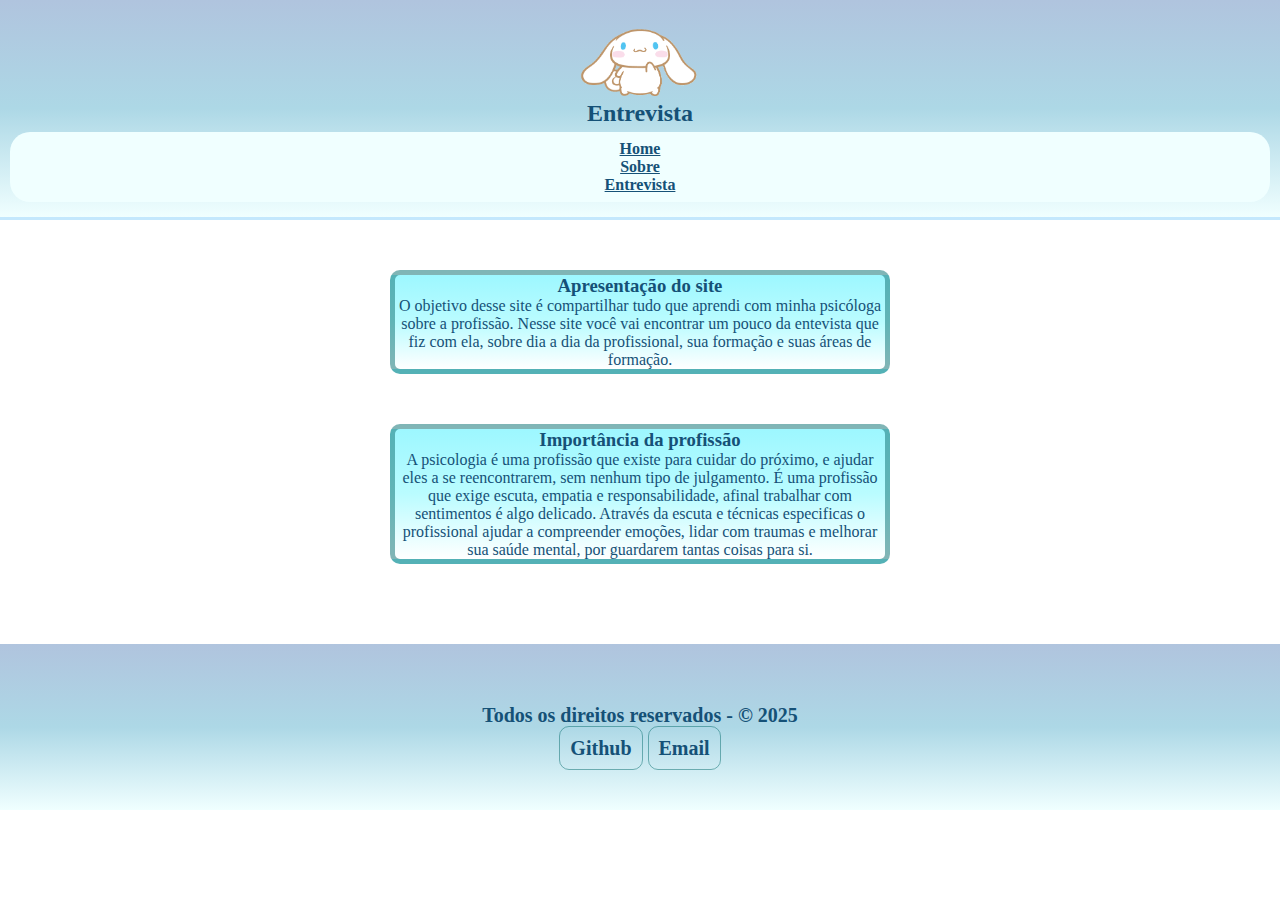
<file: index.html>
<!DOCTYPE html>
<html lang="pt-BR">
<head>
    <meta charset="UTF-8">
    <meta name="viewport" content="width=device-width, initial-scale=1.0">
    <title>Home</title>
    <link rel="stylesheet" href="assets/css/style.css">
</head>
<body>
    <header>
        <img src="assets/img/cinnamorol.png" alt="cinnamorol" class="cinnamorol-header">
        <h2 class="titulo">Entrevista</h2>

            <nav>
                <ul>
                    <li><a href="./index.html" class="botoes">Home</a></li>

                    <li><a href="./pages/sobre.html" class="botoes">Sobre</a></li>
                    
                    <li><a href="./pages/contato.html" class="botoes">Entrevista</a></li>
                </ul>
            </nav>
    </header>

    <main>
    <section>
        <div class="container">
            <h3>Apresentação do site</h3>
            <p>O objetivo desse site é compartilhar tudo que aprendi com minha psicóloga sobre a profissão. Nesse site você vai encontrar um pouco da entevista que fiz com ela, sobre dia a dia da profissional, sua formação e suas áreas de formação. </p>
        </div>

        <div class="importancia">
            <h3>Importância da profissão</h3>
            <p>A psicologia é uma profissão que existe para cuidar do próximo, e ajudar eles a se reencontrarem, sem nenhum tipo de julgamento. É uma profissão que exige escuta, empatia e responsabilidade, afinal trabalhar com sentimentos é algo delicado. Através da escuta e técnicas especificas o profissional ajudar a compreender emoções, lidar com traumas e melhorar sua saúde mental, por guardarem tantas coisas para si.</p>
        </div>
    </section>

    <footer>
        <p>Todos os direitos reservados - © 2025 </p>
        <p class="links">
            <a href="https://github.com/anaccremasco">Github</a>
            <a href="mailto: ana.c.luiz@aluno.senai.br">Email</a>
        </p>
    </footer>
    </main>
    
</body>
</html>
</file>
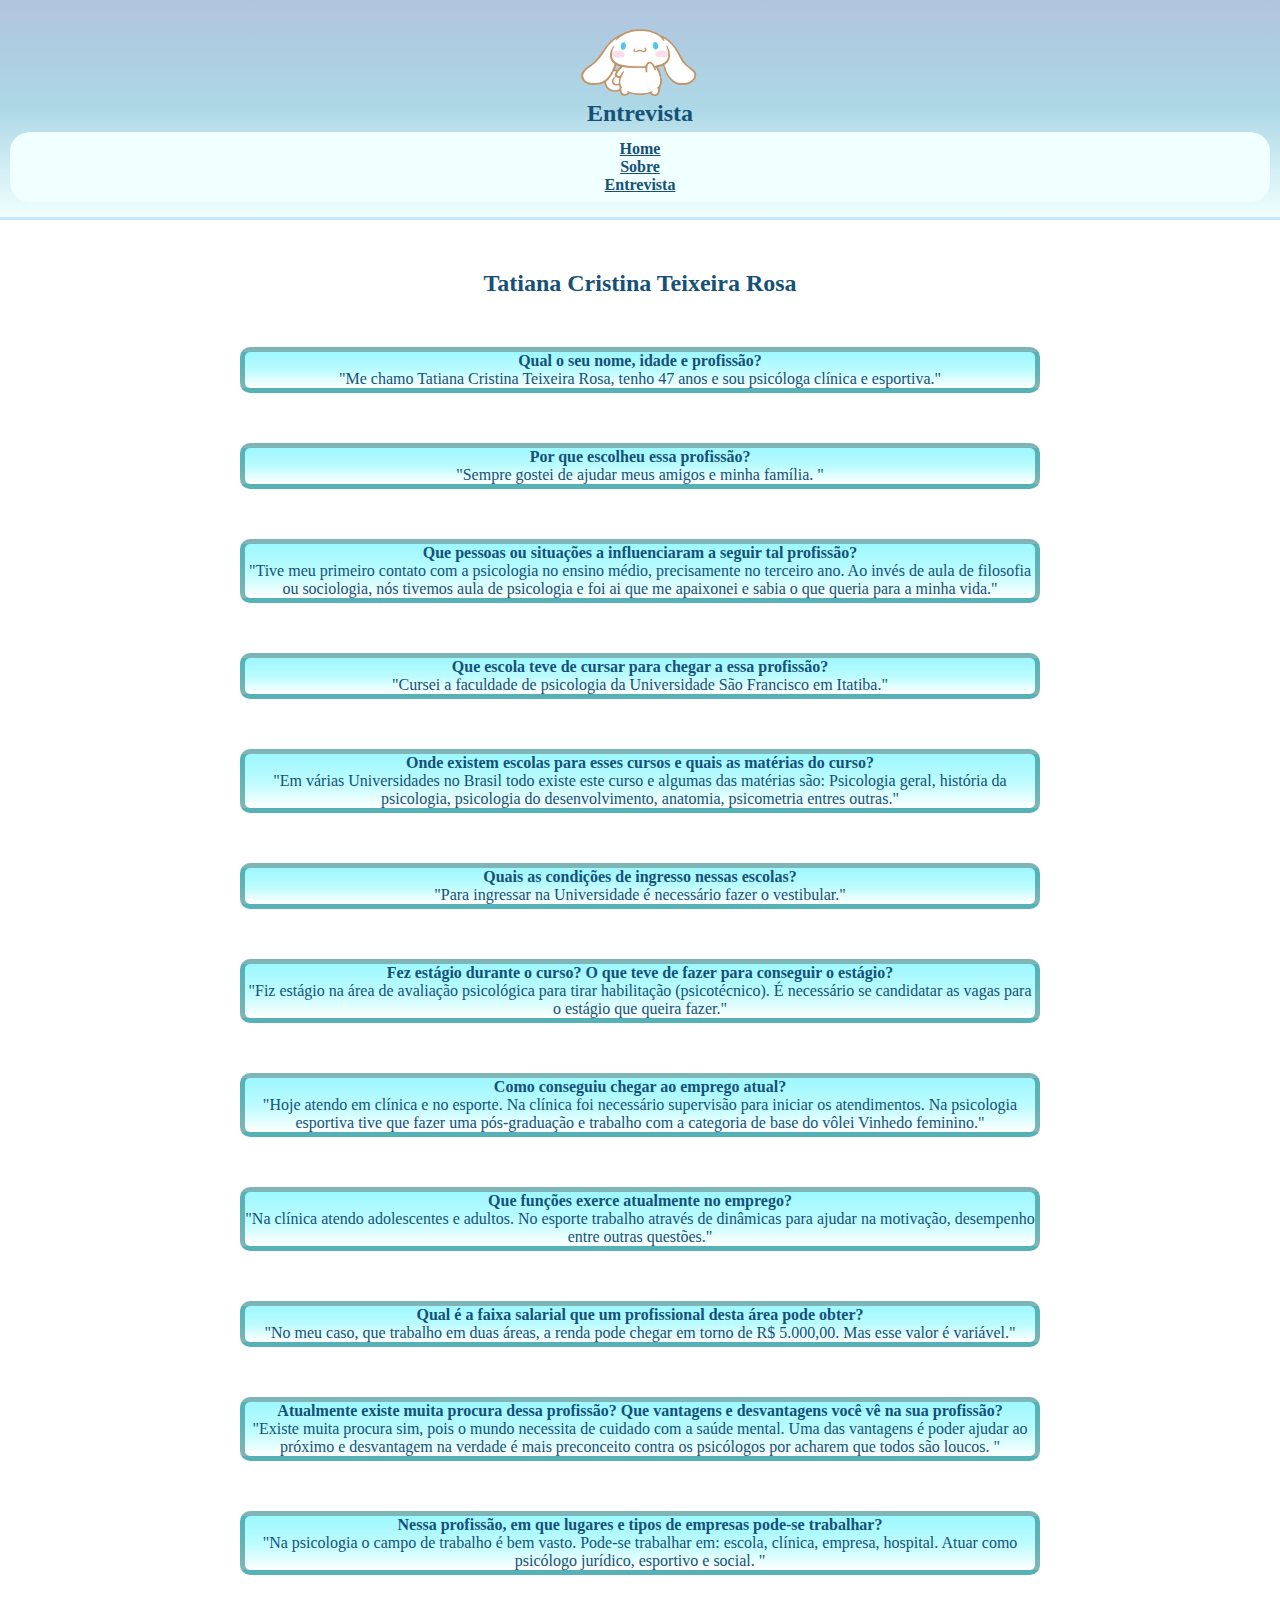
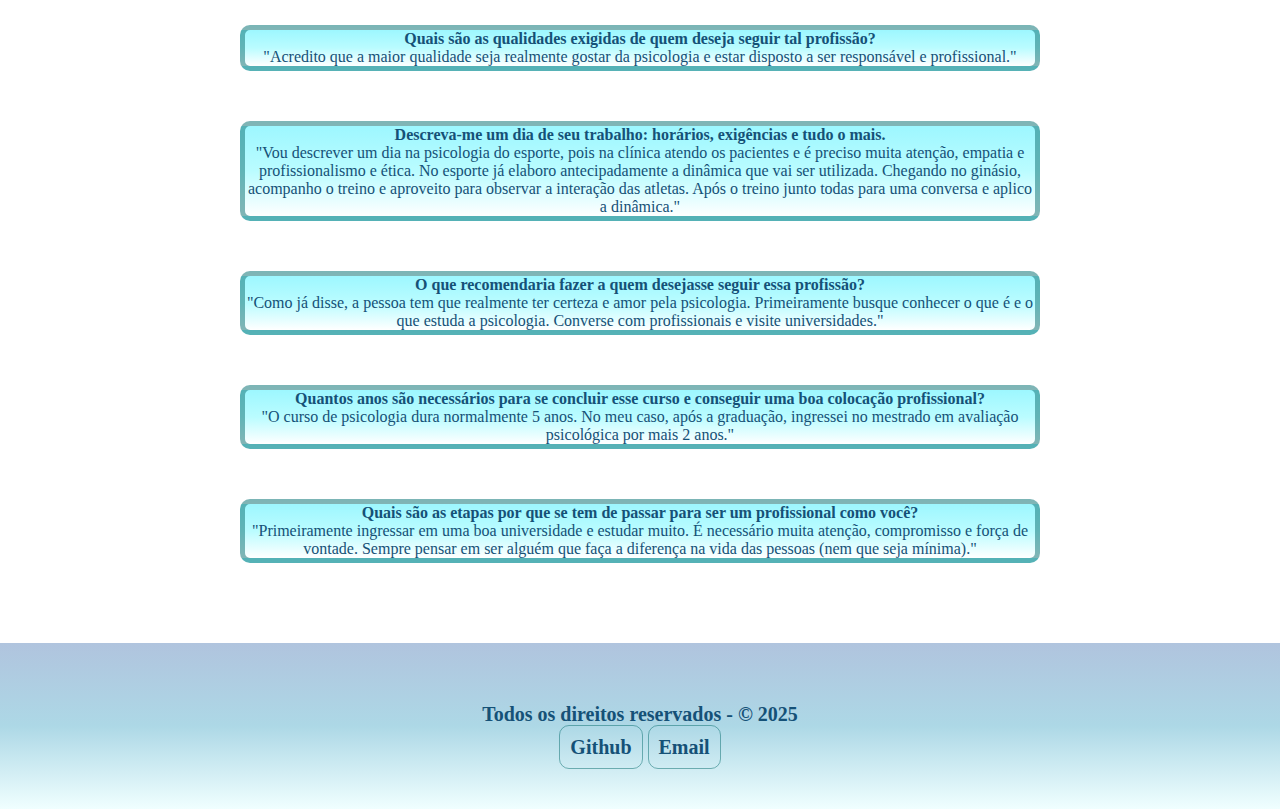
<file: pages/contato.html>
<!DOCTYPE html>
<html lang="pt-BR">
<head>
    <meta charset="UTF-8">
    <meta name="viewport" content="width=device-width, initial-scale=1.0">
    <title>Entrevista</title>
    <link rel="stylesheet" href="../assets/css/style.css">
    <link rel="stylesheet" href="/index.html">
</head>
<body>
     <header>
        <img src="/assets/img/cinnamorol.png" alt="cinnamorol" class="cinnamorol-header">
        <h2 class="titulo">Entrevista</h2>

            <nav>
                <ul>
                    <li><a href="/index.html" class="botoes">Home</a></li>

                    <li><a href="/pages/sobre.html" class="botoes">Sobre</a></li>
                    
                    <li><a href="/pages/contato.html" class="botoes">Entrevista</a></li>
                </ul>
            </nav>
    </header>


    <main>
        <div class="container-entrevista">
            <h2>Tatiana Cristina Teixeira Rosa</h4>
        </div>

        <div class="perguntas">
            <h4 class="pergunta">Qual o seu nome, idade e profissão?</h4>
            <p class="resposta">"Me chamo Tatiana Cristina Teixeira Rosa, tenho 47 anos e sou psicóloga clínica e esportiva."</p>
        </div>

        <div class="perguntas">
            <h4 class="pergunta">Por que escolheu essa profissão?</h4>
            <p class="resposta">"Sempre gostei de ajudar meus amigos e minha família. "</p>
        </div>

        <div class="perguntas">
            <h4 class="pergunta">Que pessoas ou situações a influenciaram a seguir tal profissão?</h4>
            <p class="resposta">"Tive meu primeiro contato com a psicologia no ensino médio, precisamente no terceiro ano. Ao invés de aula de filosofia ou sociologia, nós tivemos aula de psicologia e foi ai que me apaixonei e sabia o que queria para a minha vida."</p>
        </div>

        <div class="perguntas">
            <h4 class="pergunta">Que escola teve de cursar para chegar a essa profissão?</h4>
            <p class="resposta">"Cursei a faculdade de psicologia da Universidade São Francisco em Itatiba."</p>
        </div>

        <div class="perguntas">
            <h4 class="pergunta">Onde existem escolas para esses cursos e quais as matérias do curso?</h4>
            <p class="resposta">"Em várias Universidades no Brasil todo existe este curso e algumas das matérias são: Psicologia geral, história da psicologia, psicologia do desenvolvimento, anatomia, psicometria entres outras."</p>
        </div>

        <div class="perguntas">
            <h4 class="pergunta">Quais as condições de ingresso nessas escolas?</h4>
            <p class="resposta">"Para ingressar na Universidade é necessário fazer o vestibular."</p>
        </div>

        <div class="perguntas">
            <h4 class="pergunta">Fez estágio durante o curso? O que teve de fazer para conseguir o estágio?</h4>
            <p class="resposta">"Fiz estágio na área de avaliação psicológica para tirar habilitação (psicotécnico). É necessário se candidatar as vagas para o estágio que queira fazer."</p>
        </div>

        <div class="perguntas">
            <h4 class="pergunta">Como conseguiu chegar ao emprego atual?</h4>
            <p class="resposta">"Hoje atendo em clínica e no esporte. Na clínica foi necessário supervisão para iniciar os atendimentos. Na psicologia esportiva tive que fazer uma pós-graduação e trabalho com a categoria de base do vôlei Vinhedo feminino."</p>
        </div>

        <div class="perguntas">
            <h4 class="pergunta">Que funções exerce atualmente no emprego?</h4>
            <p class="resposta">"Na clínica atendo adolescentes e adultos. No esporte trabalho através de dinâmicas para ajudar na motivação, desempenho entre outras questões."</p>
        </div>

        <div class="perguntas">
            <h4 class="pergunta">Qual é a faixa salarial que um profissional desta área pode obter?</h4>
            <p class="resposta">"No meu caso, que trabalho em duas áreas, a renda pode chegar em torno de R$ 5.000,00. Mas esse valor é variável."</p>
        </div>

        <div class="perguntas">
            <h4 class="pergunta">Atualmente existe muita procura dessa profissão? Que vantagens e desvantagens você vê na sua profissão?</h4>
            <p class="resposta">"Existe muita procura sim, pois o mundo necessita de cuidado com a saúde mental. Uma das vantagens é poder ajudar ao próximo e desvantagem na verdade é mais preconceito contra os psicólogos por acharem que todos são loucos. "</p>
        </div>

        <div class="perguntas">
            <h4 class="pergunta">Nessa profissão, em que lugares e tipos de empresas pode-se trabalhar?</h4>
            <p class="resposta">"Na psicologia o campo de trabalho é bem vasto. Pode-se trabalhar em: escola, clínica, empresa, hospital. Atuar como psicólogo jurídico, esportivo e social. "</p>
        </div>

        <div class="perguntas">
            <h4 class="pergunta">Quais são as qualidades exigidas de quem deseja seguir tal profissão?</h4>
            <p class="resposta">"Acredito que a maior qualidade seja realmente gostar da psicologia e estar disposto a ser responsável e profissional."</p>
        </div>

        <div class="perguntas">
            <h4 class="pergunta">Descreva-me um dia de seu trabalho: horários, exigências e tudo o mais.</h4>
            <p class="resposta">"Vou descrever um dia na psicologia do esporte, pois na clínica atendo os pacientes e é preciso muita atenção, empatia e profissionalismo e ética. No esporte já elaboro antecipadamente a dinâmica que vai ser utilizada. Chegando no ginásio, acompanho o treino e aproveito para observar a interação das atletas. Após o treino junto todas para uma conversa e aplico a dinâmica."</p>
        </div>

        <div class="perguntas">
            <h4 class="pergunta">O que recomendaria fazer a quem desejasse seguir essa profissão?</h4>
            <p class="resposta">"Como já disse, a pessoa tem que realmente ter certeza e amor pela psicologia. Primeiramente busque conhecer o que é e o que estuda a psicologia. Converse com profissionais e visite universidades."</p>
        </div>

        <div class="perguntas">
            <h4 class="pergunta">Quantos anos são necessários para se concluir esse curso e conseguir uma boa colocação profissional?</h4>
            <p class="resposta">"O curso de psicologia dura normalmente 5 anos. No meu caso, após a graduação, ingressei no mestrado em avaliação psicológica por mais 2 anos."</p>
        </div>

        <div class="perguntas">
            <h4 class="pergunta">Quais são as etapas por que se tem de passar para ser um profissional como você?</h4>
            <p class="resposta">"Primeiramente ingressar em uma boa universidade e estudar muito. É necessário muita atenção, compromisso e força de vontade. Sempre pensar em ser alguém que faça a diferença na vida das pessoas (nem que seja mínima)."</p>
        </div>

        <footer>
        <p>Todos os direitos reservados - © 2025 </p>
        <p class="links">
            <a href="https://github.com/anaccremasco">Github</a>
            <a href="mailto: ana.c.luiz@aluno.senai.br">Email</a>
        </p>
    </footer>
    </main>
</body>
</html>
</file>
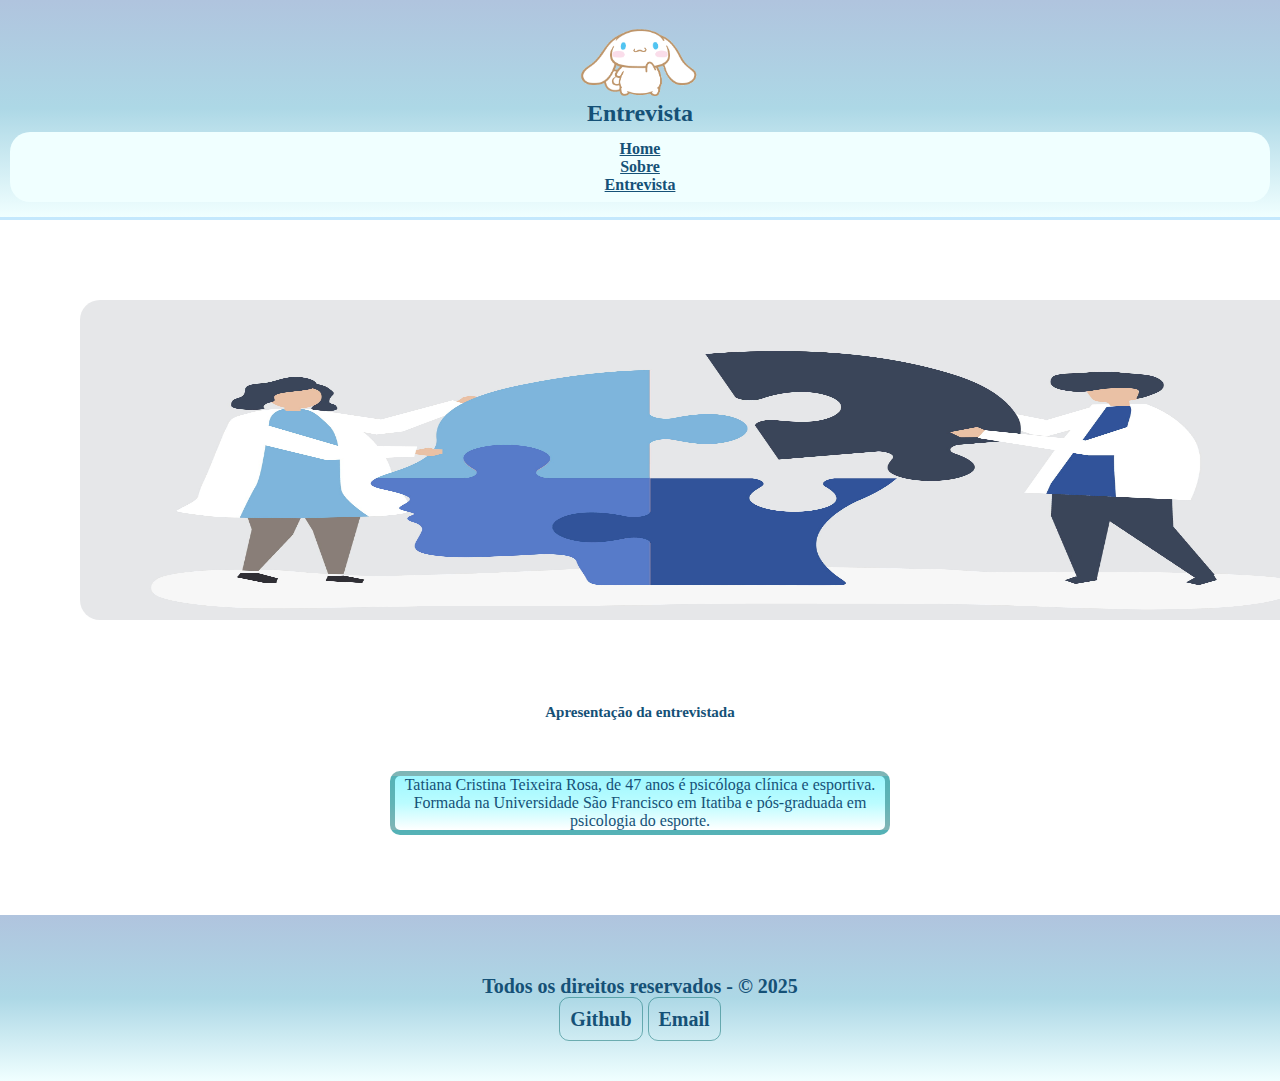
<file: pages/sobre.html>
<!DOCTYPE html>
<html lang="pt-BR">
<head>
    <meta charset="UTF-8">
    <meta name="viewport" content="width=device-width, initial-scale=1.0">
    <title>Sobre</title>
    <link rel="stylesheet" href="../assets/css/style.css">
    <link rel="stylesheet" href="/index.html">
</head>
<body>
    <header>
        <img src="/assets/img/cinnamorol.png" alt="cinnamorol" class="cinnamorol-header">
        <h2 class="titulo">Entrevista</h2>

            <nav>
                <ul>
                    <li><a href="/index.html" class="botoes">Home</a></li>

                    <li><a href="/pages/sobre.html" class="botoes">Sobre</a></li>
                    
                    <li><a href="/pages/contato.html" class="botoes">Entrevista</a></li>
                </ul>
            </nav>
    </header>

    <main>

        <img class="psicologia" src="/assets/img/psicologia.jpg" alt="psicologia">
        <div class="titulo-apresentacao">
            <h2>Apresentação da entrevistada</h2>
        </div>

        <div class="apresentacao">
            <p>Tatiana Cristina Teixeira Rosa, de 47 anos é psicóloga clínica e esportiva. Formada na Universidade São Francisco em Itatiba e pós-graduada em psicologia do esporte.</p>
        </div>

        <footer>
        <p>Todos os direitos reservados - © 2025 </p>
        <p class="links">
            <a href="https://github.com/anaccremasco">Github</a>
            <a href="mailto: ana.c.luiz@aluno.senai.br">Email</a>
        </p>
    </footer>
    </main>
</body>
</html>
</file>
<file: assets/css/style.css>
* {
    margin: 0%;
    padding: 0%;
    box-sizing: border-box;
}

body {
  background-color: white;
    display: flex;
    flex-direction: column;
}

header {
    text-align: center;
    background-image: linear-gradient(   #b0c4de,#add8e6, #f0ffff);
    padding: 25px 10px 15px;
    border-bottom: 3px solid #c4e8fd;
    position: relative;
}

.cinnamorol-header{
width: 120px;
display: block;
margin: 0 auto;
}

.titulo{
    color: #155177;
}

nav {
  margin-top: 5px;
}

nav ul{
    list-style: none;
    font-weight: bold;
    padding: 8px 16px;
    border-radius: 20px;
    background-color: #f0ffff;
    transition: 0.5s;
    text-align: center;
    justify-content: space-between;
}

nav a:hover{
    background-color: #45889e;
    color: aliceblue;
}
.botoes{
    color: #155177;
}

.container {
  background-image: linear-gradient(   #9df7ff,#bafcff, #ffffff);
  width: 500px;
  margin: 0 auto;
  border: 5px solid #15757789;
  border-radius: 10px;
  margin-top: 50px;
  color: #155177;
 text-align: center;
}

.importancia {
  background-image: linear-gradient(   #9df7ff,#bafcff, #ffffff);
  width: 500px;
  margin: 0 auto;
  border: 5px solid #15757789;
  border-radius: 10px;
  margin-top: 50px;
  color: #155177;
 text-align: center;
}

footer{
   background-image: linear-gradient(   #b0c4de,#add8e6, #f0ffff);
   color: #155177;
   text-align: center;
   font-size: 20px;
   padding: 50px;
   bottom: 0;
   width: 100%;
   margin-top: 80px;
   font-weight: bold;
}

footer p{
    margin-top: 10px;
}

footer a {
    text-decoration: none;
    border: 1px solid #15757789;
    border-radius: 10px;
    color: #155177;
    padding: 10px;
}

footer a:hover{
   background-color: #45889e;
   color: aliceblue;
   transition: transform 0.5s ease;
}

/* página sobre */

.psicologia {
    border-radius: 20px;
    width: 80rem;
    height: 20rem;
    margin: 5rem;
}

.titulo-apresentacao {
    display: flex;
    text-align: center;
    color: #155177;
    font-size: 10px;
    flex-direction: column;
    align-items: center;
}

.apresentacao {
    background-image: linear-gradient(   #9df7ff,#bafcff, #ffffff);
    width: 500px;
    margin: 0 auto;
    border: 5px solid #15757789;
    border-radius: 10px;
    margin-top: 50px;
    color: #155177;
    text-align: center;
}

/* página entrevista */

.container-entrevista {
    margin: 0 auto;
    margin-top: 50px;
    color: #155177;
    text-align: center;
}

.perguntas {
    background-image: linear-gradient(   #9df7ff,#bafcff, #ffffff);
    width: 50rem;
    margin: 0 auto;
    border: 5px solid #15757789;
    border-radius: 10px;
    margin-top: 50px;
    text-align: center;
    color: #155177;
}

.perguntas:hover{
    transition: all 0.3s ease;
    background-image: linear-gradient(   #69a0dbc7,#429bc1, #356fa9);
    color: #fdffff;
}
</file>
